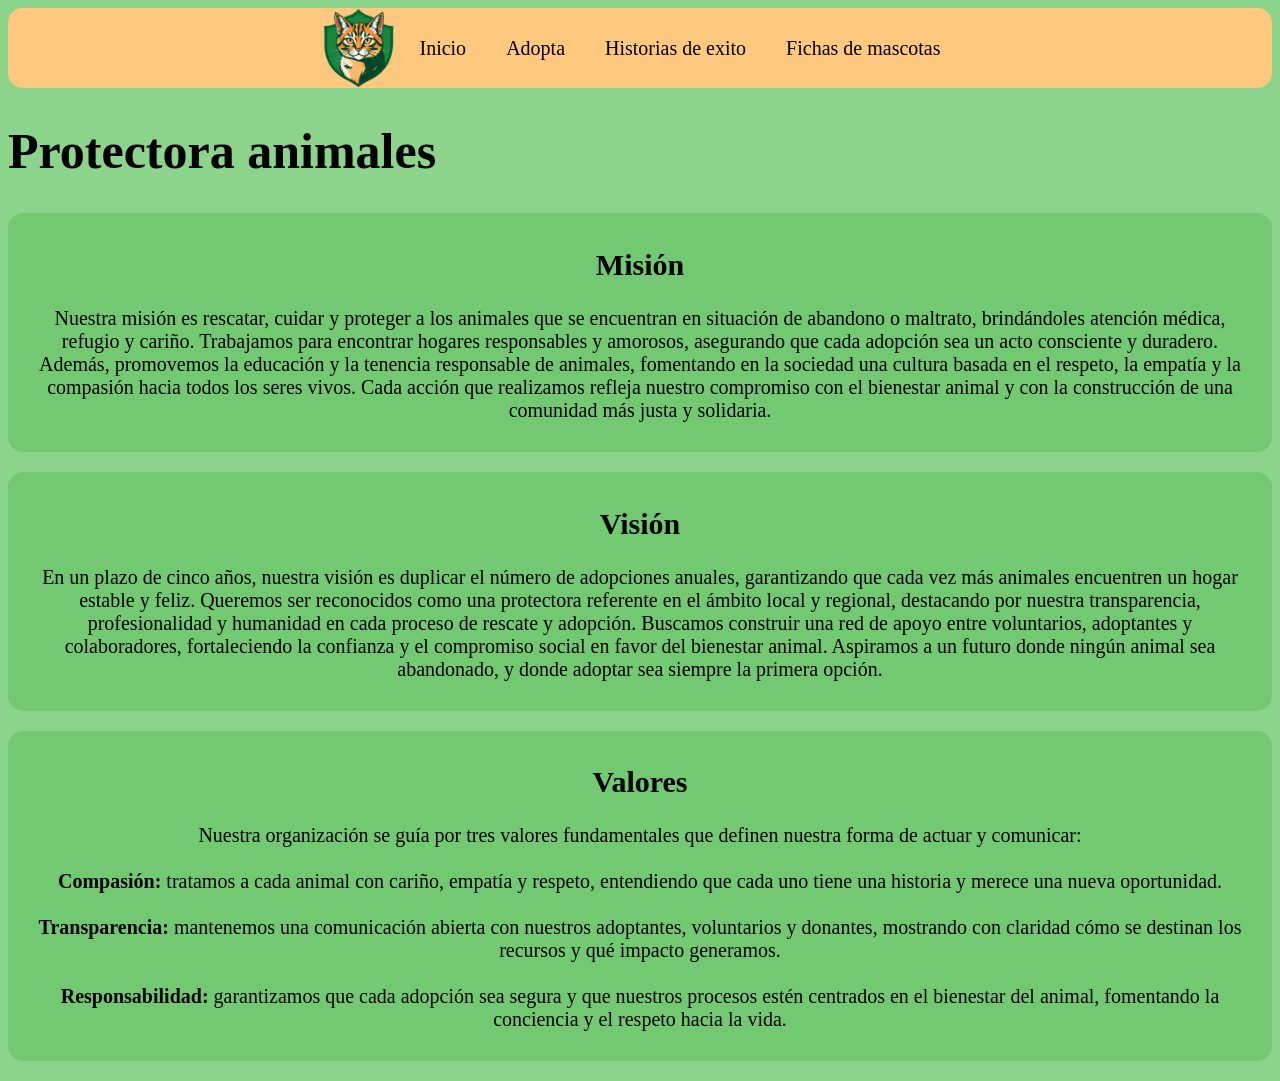
<file: index.html>
<!DOCTYPE html>
<html lang="en">
<head>
    <meta charset="UTF-8">
    <meta name="viewport" content="width=device-width, initial-scale=1.0">
    <title>Document</title>
      <link rel="stylesheet" href="paginas/CSS/styles.css">
</head>
<body>
    <div id="menu">
      <img src="imagenes/logo/logo.png" height="80px" width="80px">
      <a href="#">Inicio</a>
      <a href="paginas/adopta.html">Adopta</a>
      <a href="paginas/historias.html">Historias de exito</a>
      <a href="paginas/xml/mascotas.xml">Fichas de mascotas</a>
    </div>
    
    <h1>Protectora animales</h1>

<div class="tarjeta-menu">
  <h2><strong>Misión</strong></h1>
  <p>
    Nuestra misión es rescatar, cuidar y proteger a los animales que se encuentran en situación de abandono o maltrato, brindándoles atención médica, refugio y cariño.
    Trabajamos para encontrar hogares responsables y amorosos, asegurando que cada adopción sea un acto consciente y duradero.
    Además, promovemos la educación y la tenencia responsable de animales, fomentando en la sociedad una cultura basada en el respeto, la empatía y la compasión hacia todos los seres vivos.
    Cada acción que realizamos refleja nuestro compromiso con el bienestar animal y con la construcción de una comunidad más justa y solidaria.
  </p>
</div>

<div class="tarjeta-menu">
  <h2><strong>Visión</strong></h1>
  <p>
    En un plazo de cinco años, nuestra visión es duplicar el número de adopciones anuales, garantizando que cada vez más animales encuentren un hogar estable y feliz.
    Queremos ser reconocidos como una protectora referente en el ámbito local y regional, destacando por nuestra transparencia, profesionalidad y humanidad en cada proceso de rescate y adopción.
    Buscamos construir una red de apoyo entre voluntarios, adoptantes y colaboradores, fortaleciendo la confianza y el compromiso social en favor del bienestar animal.
    Aspiramos a un futuro donde ningún animal sea abandonado, y donde adoptar sea siempre la primera opción.
  </p>
</div>

<div class="tarjeta-menu">
  <h2><strong>Valores</strong></h1>
  <p>
    Nuestra organización se guía por tres valores fundamentales que definen nuestra forma de actuar y comunicar:
    <br><br>
    <strong>Compasión:</strong> tratamos a cada animal con cariño, empatía y respeto, entendiendo que cada uno tiene una historia y merece una nueva oportunidad.
    <br><br>
    <strong>Transparencia:</strong> mantenemos una comunicación abierta con nuestros adoptantes, voluntarios y donantes, mostrando con claridad cómo se destinan los recursos y qué impacto generamos.
    <br><br>
    <strong>Responsabilidad:</strong> garantizamos que cada adopción sea segura y que nuestros procesos estén centrados en el bienestar del animal, fomentando la conciencia y el respeto hacia la vida.
  </p>
</div>

</body>
</html>
</file>
<file: paginas/CSS/styles.css>
body {
    background-color: rgba(108, 199, 108, 0.781);
    justify-items   : center;
}

h1 {
    font-size: 50px;
}

img {
    border-radius: 15px;
}

#menu {
    display: flex;              
    justify-content: center;    
    align-items: center;        
    background-color: rgb(255, 200, 127);
    border-radius: 15px;
    font-size: 20px;
    text-align: center;
          
}

#menu a {
    padding: 20px;
    border-radius: 15px;
    color: black;
    text-decoration: none;    
}
#menu a:hover {
    transition: 0.3s;
    background-color: rgb(228, 165, 123);
}

.tarjeta-menu {
    background-color: rgba(108, 199, 108, 0.8); 
    border-radius: 15px;
    height: auto;
  min-width: 1200px;
  max-width: 1400px;

    font-size: 20px;
    text-align: center;
    padding: 10px;
    margin-bottom: 20px;
}

.tarjeta-menu p{
    margin: 20px;
}

.tarjeta-menu table {
        margin-left: auto;
    margin-right: auto;
    text-align: center;
}

.tabla-menu td, 
.tabla-menu th {
    text-align: center;
    padding: 10px;     
}


.texto-adopcion {
    display: flex;
    text-align: left;
    align-items: center;
}
</file>
